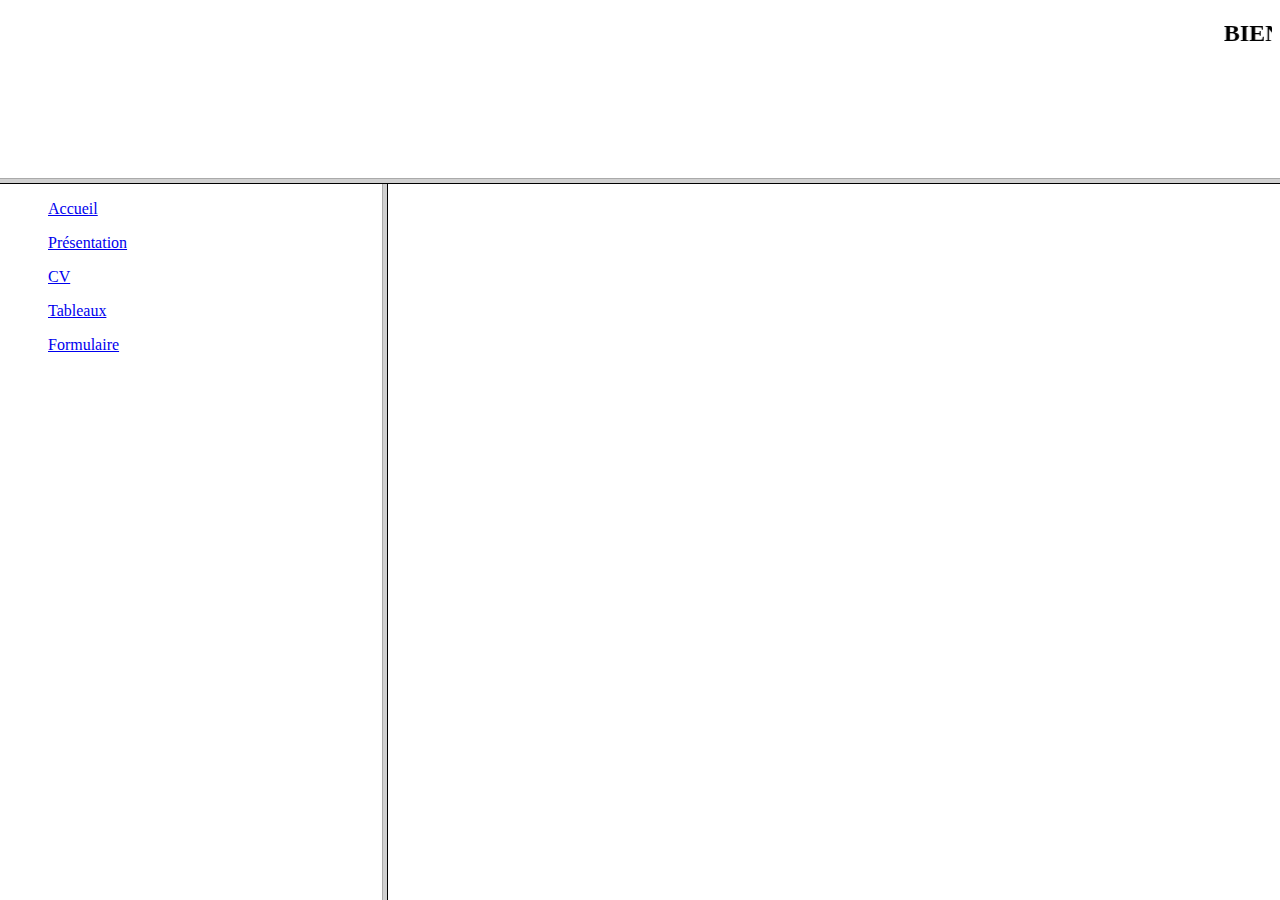
<file: index.html>
<!DOCTYPE html>
<html lang="en">
<head>
    <meta charset="UTF-8">
    <meta http-equiv="X-UA-Compatible" content="IE=edge">
    <meta name="viewport" content="width=device-width, initial-scale=1.0">
    <title>Sara Dagan | TP Web Design</title>
</head>
    <frameset rows="20%, 80%">
        <frame src="bienvenue.html">
            <frameset cols="30%, 70%">
                <frame src="liste.html">
                <frame name="receiver">
            </frameset>
    </frameset>
</html>
</file>
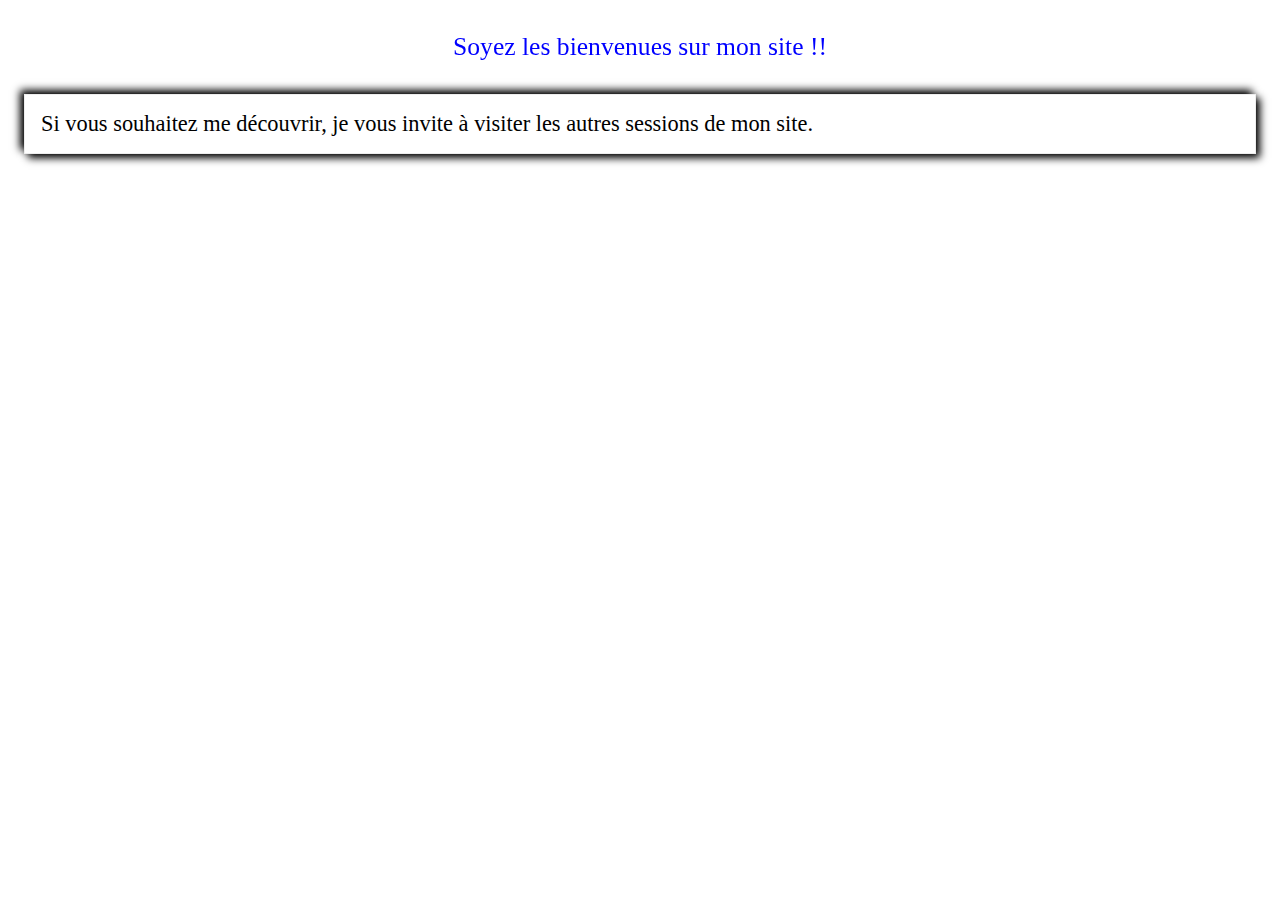
<file: accueil.html>
<!DOCTYPE html>
<html lang="en">
<head>
    <meta charset="UTF-8">
    <meta http-equiv="X-UA-Compatible" content="IE=edge">
    <meta name="viewport" content="width=device-width, initial-scale=1.0">
    <title>Message de bienvenue</title>
    <link rel="stylesheet" href="style.css">
</head>
<body>
    <span id="welcomeMessage">
        Soyez les bienvenues sur mon site !!
    </span>

    <div class="presentation">
        Si vous souhaitez me découvrir, je vous invite à visiter les autres sessions de mon site.
    </div>
</body>
</html>
</file>
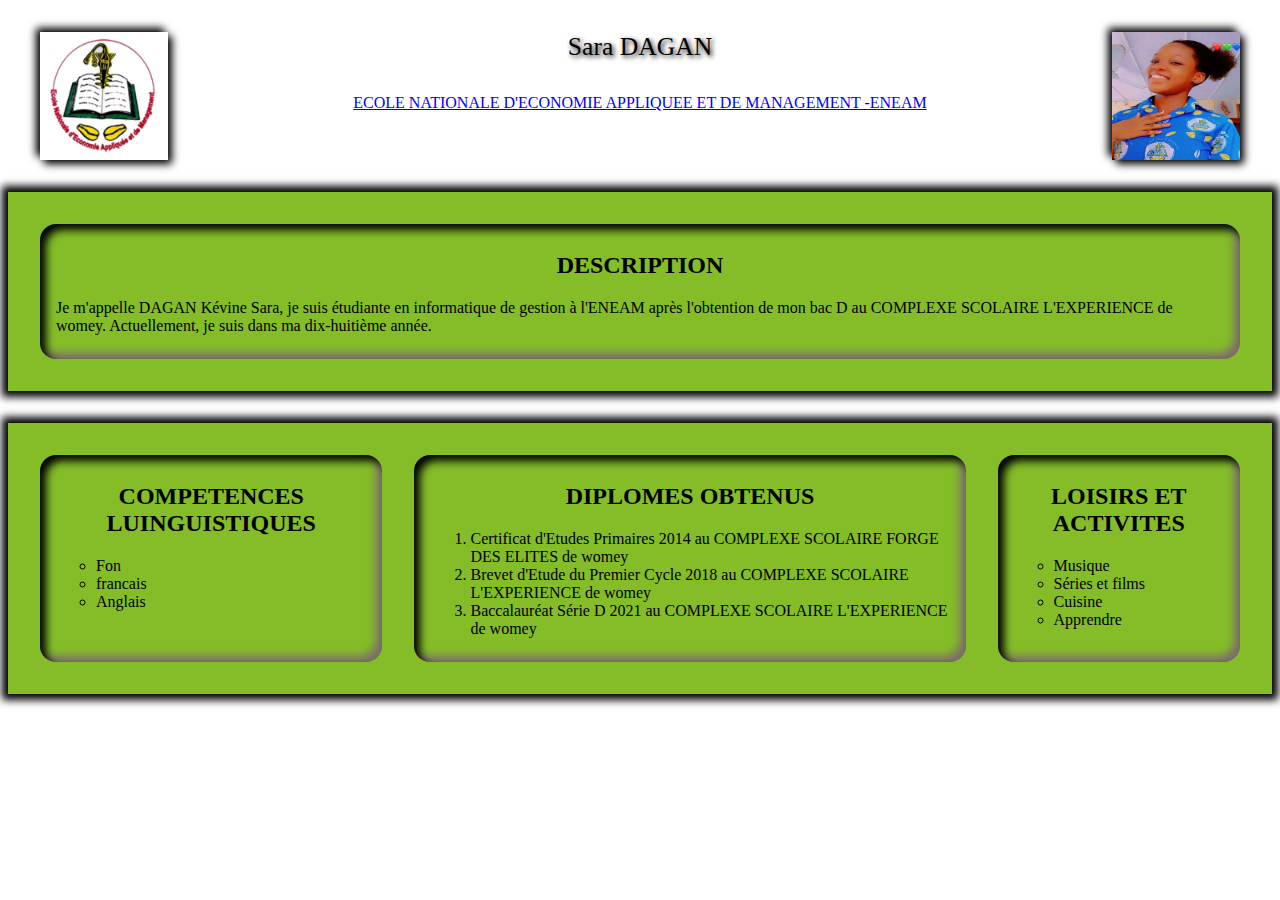
<file: cv.html>
<!DOCTYPE html>
<html lang="en">
    <head>
        <meta charset="UTF-8" />
        <meta http-equiv="X-UA-Compatible" content="IE=edge" />
        <meta name="viewport" content="width=device-width, initial-scale=1.0" />
        <title>Curriculum vitae</title>
        <link rel="stylesheet" href="style.css" />
    </head>

    <body>
        <div id="photos">
            <img src="./eneam.jpg" alt="Logo de l'ENEAM" />
            <div>
                <div id="appelation">
                    Sara DAGAN
                </div>
                <div id="ecoleName">
                    
                    ECOLE NATIONALE D'ECONOMIE APPLIQUEE ET DE MANAGEMENT -ENEAM
                </div>
            </div>
            <img src="./maphoto.jpg" alt="photo personnelle" />
        </div>

        <div class="contain">
            <div class="description">
                <h2>DESCRIPTION</h2>
                <p>
                    Je m'appelle DAGAN Kévine Sara, je suis étudiante en
                    informatique de gestion à l'ENEAM après l'obtention de mon
                    bac D au COMPLEXE SCOLAIRE L'EXPERIENCE de womey.
                    Actuellement, je suis dans ma dix-huitième année.
                </p>
            </div>
        </div>

        <div id="grosMachin" class="contain">
            <div class="description">
                <h2>COMPETENCES LUINGUISTIQUES</h2>

                <div>
                    <ul>
                        <li>Fon</li>
                        <li>francais</li>
                        <li>Anglais</li>
                    </ul>
                </div>
            </div>

            <div id="diplomes" class="description">
                <h2>DIPLOMES OBTENUS</h2>
                <div>
                    <ol>
                        <li>
                            Certificat d'Etudes Primaires 2014 au COMPLEXE
                            SCOLAIRE FORGE DES ELITES de womey
                        </li>
                        <li>
                            Brevet d'Etude du Premier Cycle 2018 au COMPLEXE
                            SCOLAIRE L'EXPERIENCE de womey
                        </li>
                        <li>
                            Baccalauréat Série D 2021 au COMPLEXE SCOLAIRE
                            L'EXPERIENCE de womey
                        </li>
                    </ol>
                </div>
            </div>

            <div id="loisirs" class="description">
                <h2>LOISIRS ET ACTIVITES</h2>
                <div>
                    <ul>
                        <li>Musique</li>
                        <li>Séries et films</li>
                        <li>Cuisine</li>
                        <li>Apprendre</li>
                    </ul>
                </div>
            </div>
        </div>
    </body>
</html>
</file>
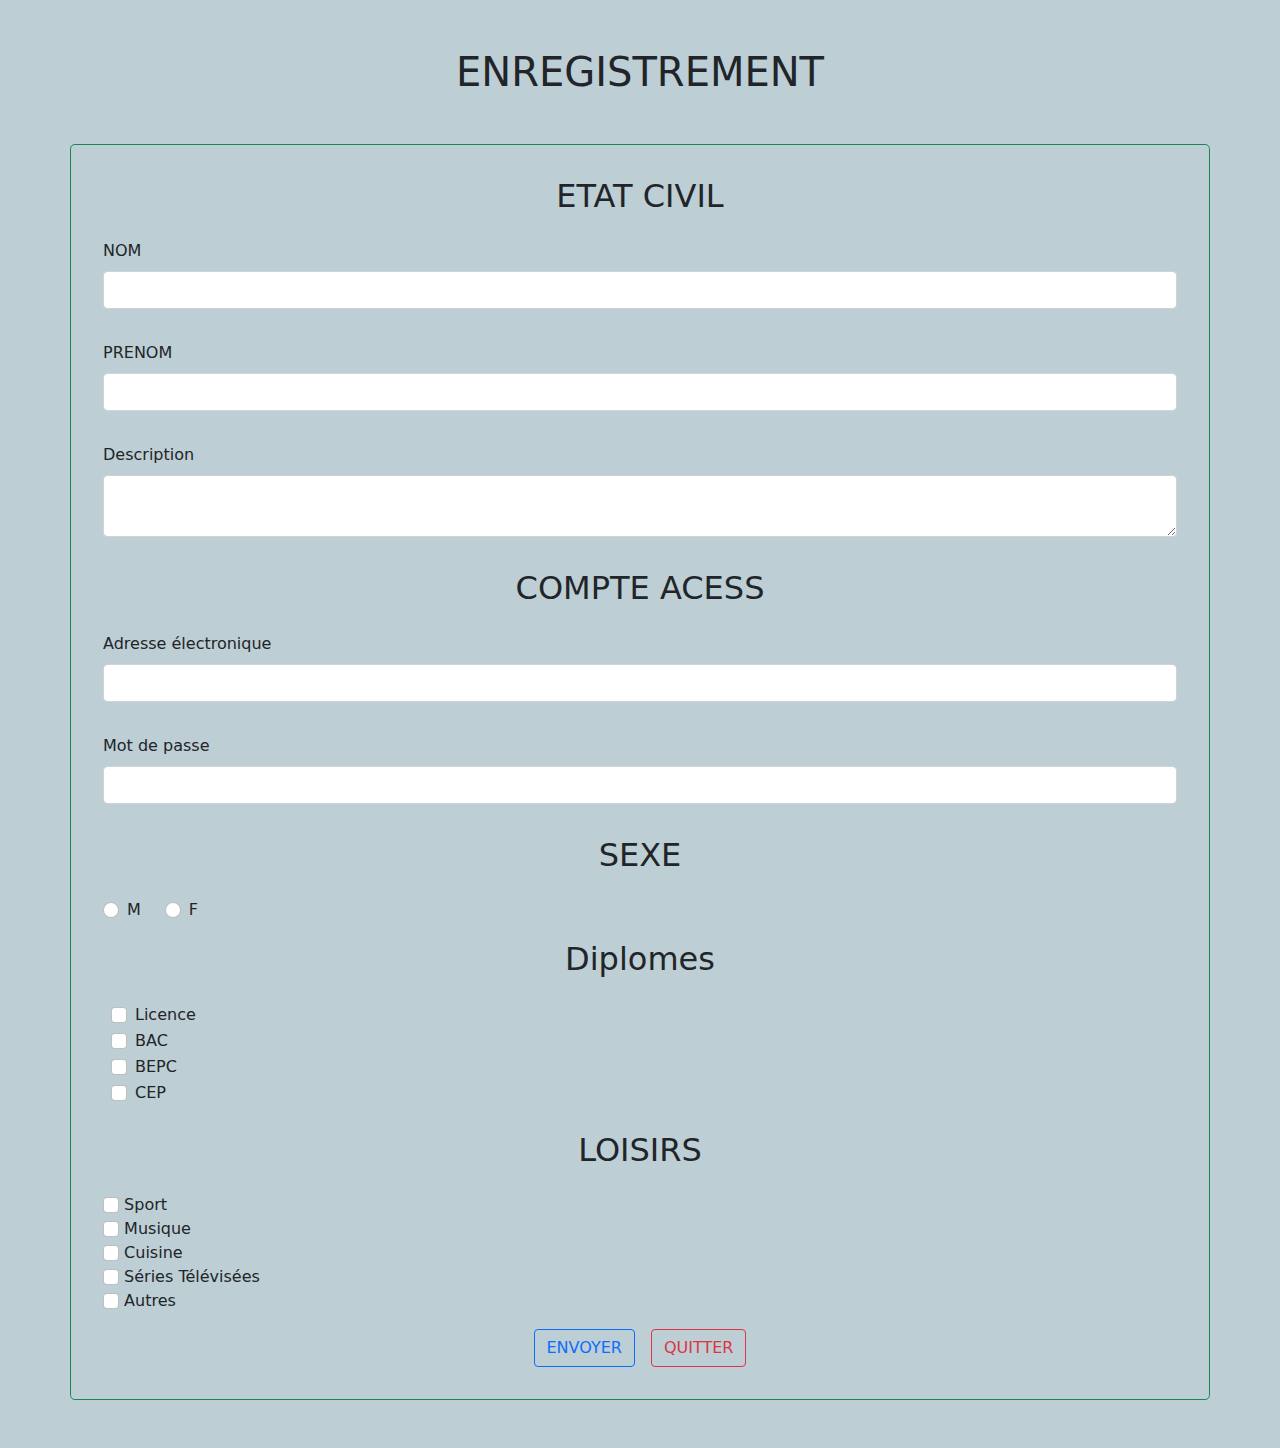
<file: formulaire.html>
<!DOCTYPE html>
<html lang="en">
    <head>
        <meta charset="UTF-8" />
        <meta http-equiv="X-UA-Compatible" content="IE=edge" />
        <meta name="viewport" content="width=device-width, initial-scale=1.0" />
        <title>Formulaire</title>
        <link rel="stylesheet" href="./bootstrap.min.css" />
        <link rel="stylesheet" href="style.css" />
    </head>

    <body class="cadre">
        <h1 class="text-center my-5">ENREGISTREMENT</h1>
        <div
            class="container mx-1 border border-success rounded-3 my-5 p-3 mx-auto"
        >
            <form class="mx- 1 p-3 row g-3">
                <div class="title">
                    <h2 class="text-center">ETAT CIVIL</h2>
                </div>

                <div class="name">
                    <div class="mb-3">
                        <label for="nameInput" class="form-label">NOM</label>
                        <input
                            type="text"
                            class="form-control"
                            id="nameInput"
                        />
                    </div>
                </div>
                <div class="surname">
                    <div class="mb-3">
                        <label for="nameInput" class="form-label">PRENOM</label>
                        <input
                            type="text"
                            class="form-control"
                            id="nameInput"
                        />
                    </div>
                </div>
                <div>
                    <div class="mb-3">
                        <label for="nameInput" class="form-label"
                            >Description</label
                        >
                        <textarea
                            class="form-control"
                            id="description"
                        ></textarea>
                    </div>
                </div>

                <div class="compteAcess">
                    <h2 class="">COMPTE ACESS</h2>
                </div>

                <div class="mb-3">
                    <label for="adress e-mail" class="form-label"
                        >Adresse électronique</label
                    >
                    <input
                        type="text"
                        class="form-control"
                        id="ADRESS E-MAIL"
                    />
                </div>

                <div class="mb-3">
                    <label for="mot de passe" class="form-label"
                        >Mot de passe</label
                    >
                    <input type="text" class="form-control" id="MOT DE PASSE" />
                </div>

                <h2 class="">SEXE</h2>
                <div class="d-flex">
                    <div class="form-check">
                        <input
                            type="radio"
                            class="form-check-input"
                            id="MASCULIN"
                            name="sexe"
                        />
                        <label class="form-check-label me-4" for="masculin"
                            >M</label
                        >
                    </div>
                    <div class="form-check">
                        <input
                            type="radio"
                            class="form-check-input"
                            id="feminin"
                            name="sexe"
                        />
                        <label class="form-check-label" for="FEMININ">F</label>
                    </div>
                </div>

                <div class="title">
                    <h2 class="">Diplomes</h2>
                </div>

                <div class="mt-2 mx-2 p-2">
                    <div class="form-check">
                        <input
                            type="checkbox"
                            name=""
                            id="firstswitch"
                            class="form-check-input"
                        />
                        <label for="firstswitch" class="form-check-label"
                            >Licence</label
                        >
                    </div>

                    <div class="form-check">
                        <input
                            type="checkbox"
                            name=""
                            id="secondswitch"
                            class="form-check-input"
                        />
                        <label for="secondswitch" class="form-check-label"
                            >BAC</label
                        >
                    </div>

                    <div class="form-check">
                        <input
                            type="checkbox"
                            name=""
                            id="thirdswitch"
                            class="form-check-input"
                        />
                        <label for="thirdswitch" class="form-check-label"
                            >BEPC</label
                        >
                    </div>

                    <div class="form-check">
                        <input
                            type="checkbox"
                            name=""
                            id="fourswitch"
                            class="form-check-input"
                        />
                        <label for="fourswitch" class="form-check-label"
                            >CEP</label
                        >
                    </div>
                </div>

                <div class="title">
                    <h2>LOISIRS</h2>
                </div>

                <div>
                    <input
                        type="checkbox"
                        name=""
                        id="firstSwitch"
                        class="form-check-input"
                    />
                    <label for="firstSwitch" class="form-check-label"
                        >Sport</label
                    >
                    <br />

                    <input
                        type="checkbox"
                        name=""
                        id="secondSwitch"
                        class="form-check-input"
                    />
                    <label for="secondSwitch" class="form-check-label"
                        >Musique</label
                    >
                    <br />

                    <input
                        type="checkbox"
                        name=""
                        id="thirdSwitch"
                        class="form-check-input"
                    />
                    <label for="thirdSwitch" class="form-check-label"
                        >Cuisine</label
                    >
                    <br />

                    <input
                        type="checkbox"
                        name=""
                        id="fourthSwitch"
                        class="form-check-input"
                    />
                    <label for="fourthSwitch" class="form-check-label"
                        >Séries Télévisées</label
                    >
                    <br />

                    <input
                        type="checkbox"
                        name=""
                        id="fifthSwitch"
                        class="form-check-input"
                    />
                    <label for="fifthSwitch" class="form-check-label"
                        >Autres</label
                    >
                    <br />
                </div>

                <div>
                    <div class="bouton d-flex justify-content-center">
                        <button
                            type="submit"
                            class="btn btn-outline-primary me-3"
                        >
                            ENVOYER
                        </button>

                        <button type="submit" class="btn btn-outline-danger">
                            QUITTER
                        </button>
                    </div>
                </div>
            </form>
        </div>
        <script src="./bootstrap.bundle.min.js"></script>
    </body>
</html>
</file>
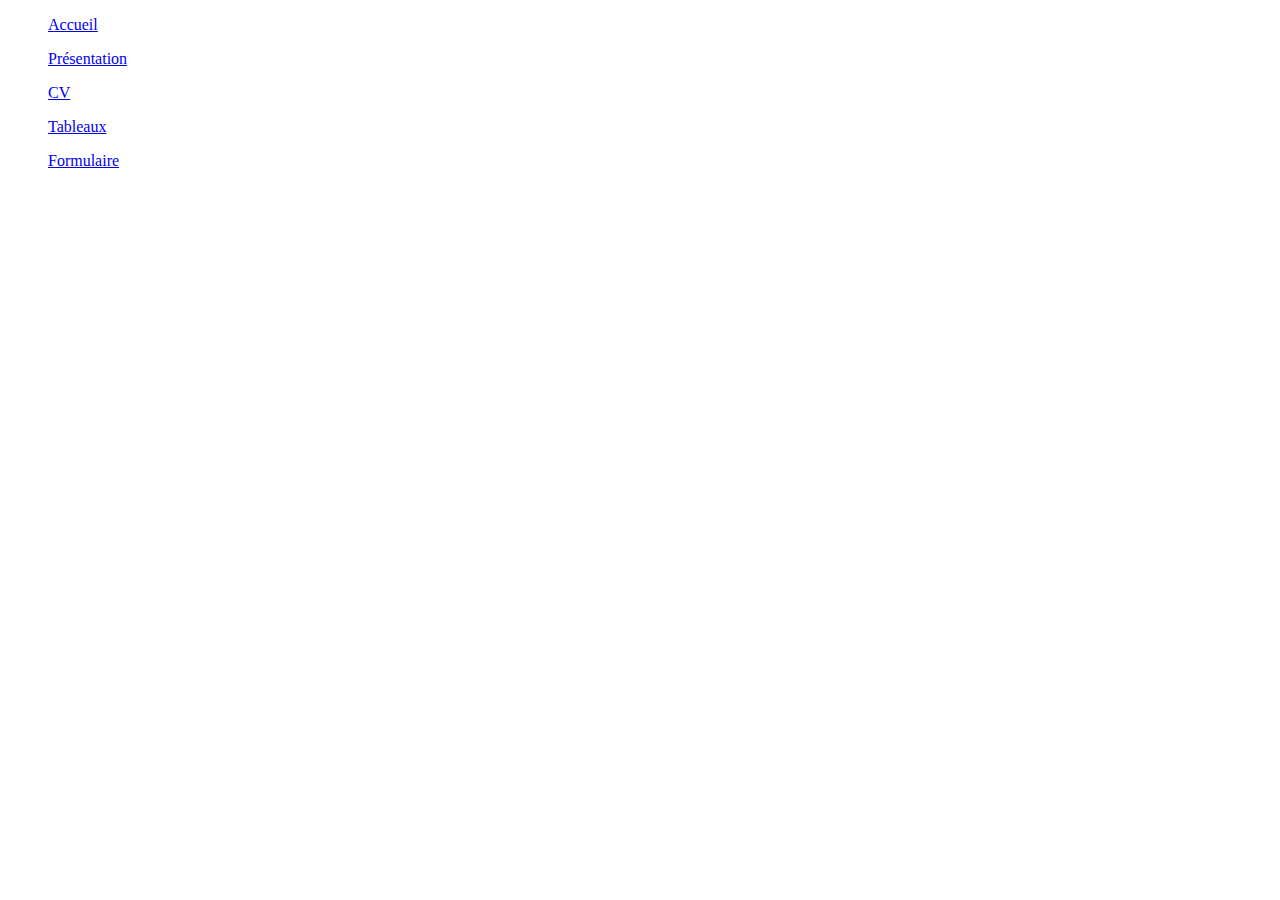
<file: liste.html>
<!DOCTYPE html>
<html lang="en">
<head>
    <meta charset="UTF-8">
    <meta http-equiv="X-UA-Compatible" content="IE=edge">
    <meta name="viewport" content="width=device-width, initial-scale=1.0">
    <title>Liste de navigation</title>
    <link rel="stylesheet" href="style.css">
</head>
<body>
    <ul id="frameList">
        <li><a href="./accueil.html" target="receiver">Accueil</a></li>
        <li><a href="./presentation.html" target="receiver">Présentation</a></li>
        <li><a href="./cv.html" target="receiver">CV</a></li>
        <li><a href="./tableaux.html" target="receiver">Tableaux</a></li>
        <li><a href="./formulaire.html" target="receiver">Formulaire</a></li>
    </ul>
</body>
</html>
</file>
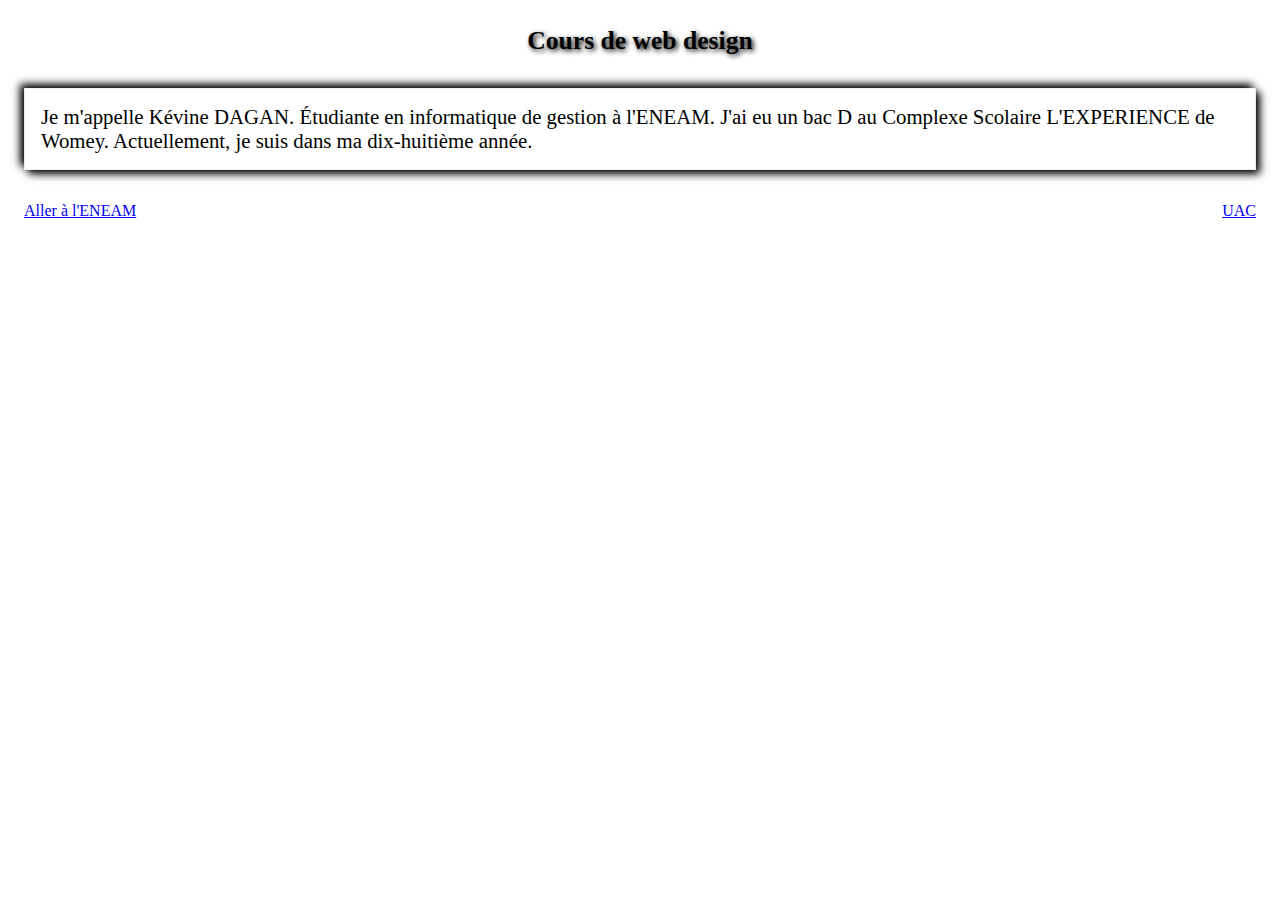
<file: presentation.html>
<!DOCTYPE html>
<html>
    <head>
        <meta charset="utf-8" />
        <meta name="viewport" content="width=device-width, initial-scale=1" />
        <link rel="stylesheet" href="style.css" />

        <title>Présentation | Sara Dagan</title>
    </head>

    <body>
        <h3 id="appelation">Cours de web design</h3>
        <p class="presentation">
            Je m'appelle Kévine DAGAN. Étudiante en informatique de gestion à
            l'ENEAM. J'ai eu un bac D au Complexe Scolaire L'EXPERIENCE de
            Womey. Actuellement, je suis dans ma dix-huitième année.
        </p>
        <div class="essai" id="liens">
            <a href="./project.html">Aller à l'ENEAM</a>
            <a href="eneam.uac.bj">UAC</a>
        </div>
    </body>
</html>
</file>
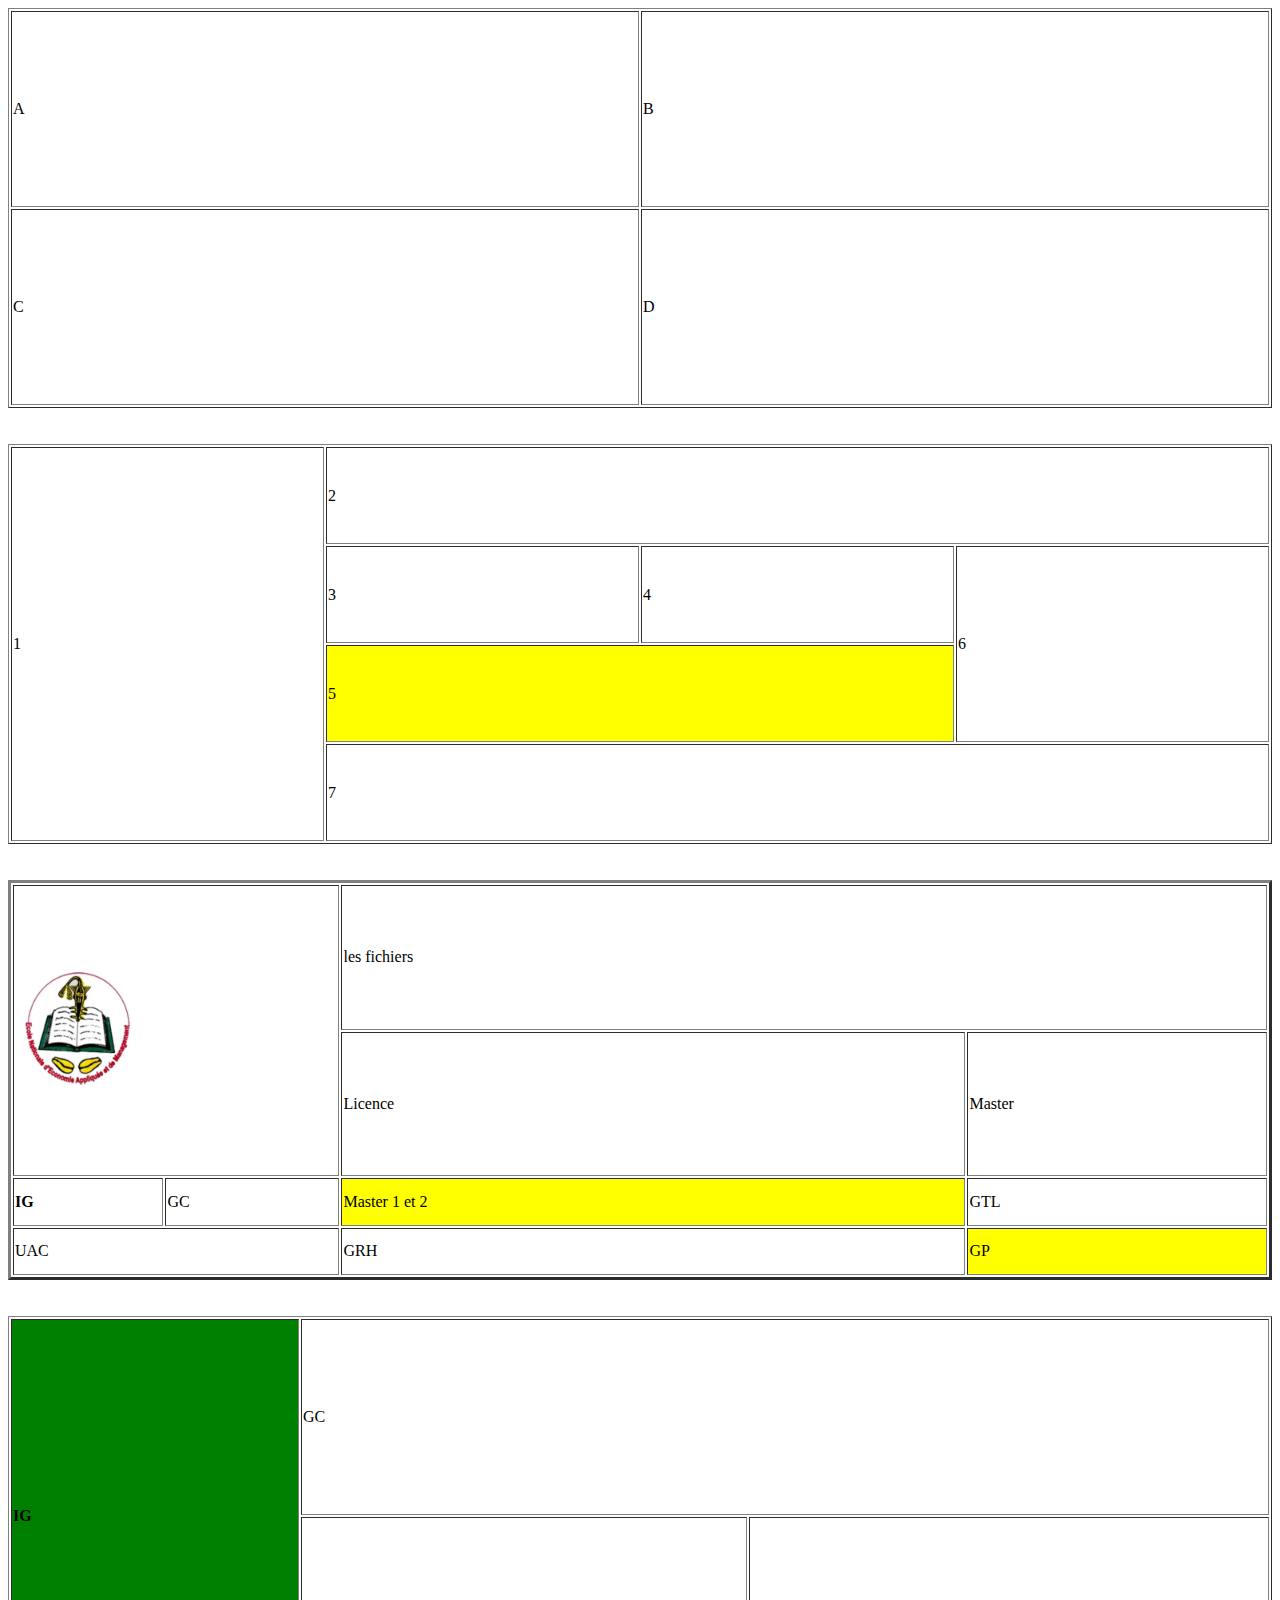
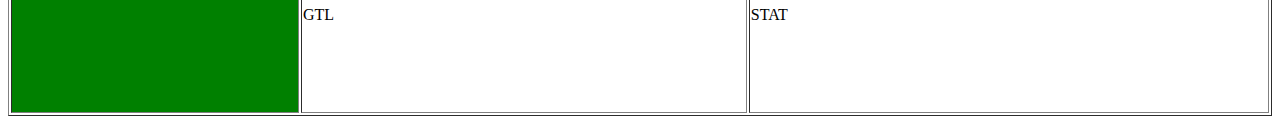
<file: tableaux.html>
<!DOCTYPE html>
<html lang="en">

<head>
    <meta charset="UTF-8">
    <meta http-equiv="X-UA-Compatible" content="IE=edge">
    <meta name="viewport" content="width=device-width, initial-scale=1.0">
    <title>Tableaux</title>
</head>

<body>
    <table border="1" width="100%" height="400px">
        <tr>
            <td>A</td>
            <td>B</td>
        </tr>
        <tr>
            <td>C</td>
            <td>D</td>
        </tr>
    </table>
<br></br>
    <table border="1" width="100%" height="400px">
        <tr>
            <td rowspan="4">1</td>


            <td colspan="3">2</td>
        </tr>
        <tr>
            <td>3</td>
            <td>4</td>
            <td rowspan="2">6</td>
        </tr>
        <tr>
            <td bgcolor="yellow" font size="10" colspan="2">5</td>

        </tr>
        <tr>
            <td colspan="3">7</td>
        </tr>
    </table>
    <br></br>
    <table width="100%" height="400px" border="3">
        <tr>
            <td rowspan="2" colspan="2"><img src="./eneam.jpg" alt="" width="128px" height="128px"></td>
            <td colspan="2">les fichiers</td>
        </tr>
        <tr>
            <td width="50%">Licence</td>
            <td width="50%">Master</td>
        </tr>
        <tr>
            <td><b> IG</b></td>
            <td>GC</td>
            <td bgcolor="yellow">Master 1 et 2</td>
            <td>GTL</td>
            </tr>
            <tr>
            <td colspan="2"width="26%" >UAC</td>
            <td width="26%" >GRH</td>
        <td width="33%" bgcolor="yellow">GP</td>
        </tr>
        </table>  
        <br></br>
        <table border="1" width="100%" height="400px">
            <tr>
                <td rowspan="2" bgcolor="green"><b>IG</b></td>
                <td colspan="2">GC</td>
            </tr>
            <tr>
                <td>GTL</td>
                <td>STAT</td>
            </tr>
        </table>
</body>

</html>
</file>
<file: style.css>
* {
    box-sizing: border-box;
}
#ecoleName {
    text-align: center;
    text-decoration: underline;
    color: blue;
}

h2 {
    text-align: center;
}
.contain {
    padding: 1rem;
    margin: 2rem 0;
    box-shadow: 0 0 8px 6px #010103;
    /* background: linear-gradient(135deg, #17a840, #e22323); */
    background: rgb(132, 189, 40);
}
#photos {
    margin: 2rem;
}

#photos img {
    width: 128px;
    height: 128px;
    margin: 0;
    box-shadow: 4px 4px 8px, -4px -4px 8px;
}
.description {
    padding: 0.5rem 1rem;
    margin: 1rem;
    border-radius: 1rem;
    background: none;
    color: #000;
    box-shadow: inset 6px 6px 8px black, inset -6px -6px 8px rgb(126, 109, 109);
}

#appelation {
    text-align: center;
    margin-bottom: 2rem;
    font-size: 1.6em;
    text-shadow: 2px 2px 5px #000;
} 

#first, #last {
    border-top: 1px solid #000;
}
#grosMachin, #photos, .essai {
    display: flex;
    justify-content: space-between;
}
ul li {
    list-style-type: circle;
}

@media screen and (max-width: 800px) {
    .contain {
        flex-direction: column;
    }
    #ecoleName {
        display: none;
    }
}

.presentation {
    border: 1px groove;
    padding: 1rem;
    margin: 2rem 1rem;
    font-size: 1.3em;
    box-shadow: 4px 4px 8px, -4px -4px 8px;
}

#liens {
    margin: 2rem 1rem;
}

#liens a:focus {
    text-decoration: none;
}

#frameList li {
    list-style-type: none;
    margin-bottom: 1rem;
}

#welcomeMessage {
    margin: 2rem;
    display: block;
    font-size: 1.6em;
    text-align: center;
    color: blue;
    filter: hue-rotate(0deg);
    animation: colorChange 5s infinite;
}
#welcomeMessage + div {
    margin-top: 2rem;
    font-size: 1.4em;
}

@keyframes colorChange {
    to {
        filter: hue-rotate(720deg);
    }
}
.cadre {
    background: rgb(189, 206, 212);
}
</file>
